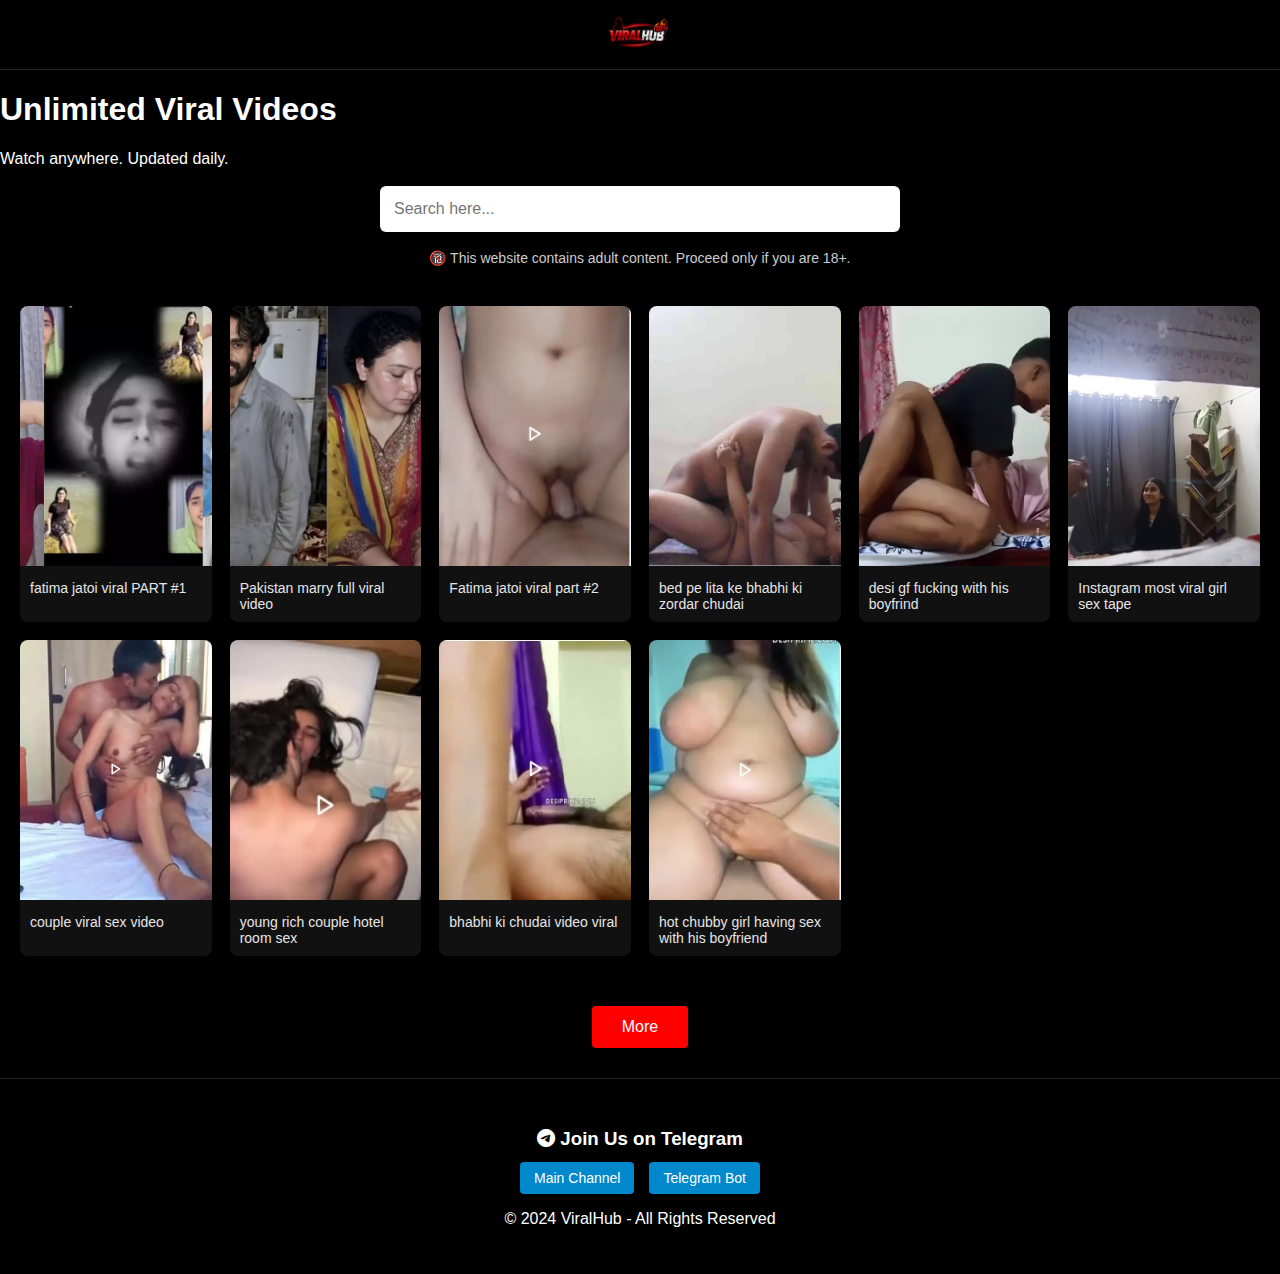
<file: index.html>
<!DOCTYPE html>
<html lang="en">
<head>
  <meta charset="UTF-8">
  <title>VIRALHUB 🔞</title>
  <meta name="viewport" content="width=device-width, initial-scale=1">
  <link rel="stylesheet" href="style.css">
  <link rel="stylesheet" href="https://cdnjs.cloudflare.com/ajax/libs/font-awesome/6.0.0/css/all.min.css">
</head>
<body>

<header class="netflix-header">
  <img src="logo.png" class="logo">
</header>

<section class="hero">
  <h1>Unlimited Viral Videos</h1>
  <p>Watch anywhere. Updated daily.</p>
</section>


<div class="search-box">
  <input type="text" id="searchInput" placeholder="Search here..." onkeyup="searchContent()">
</div>

  
<div class="age-box">
  🔞 This website contains adult content. Proceed only if you are 18+.
</div>

<div class="content">
  <div class="grid netflix-grid"></div>
</div>


   
<button id="loadMore">More</button>

  
<footer class="footer-links">
  <h3><i class="fab fa-telegram"></i> Join Us on Telegram</h3>
  <div class="social-icons">
    <a href="https://t.me/viraldesibhabhilink" class="tele-btn">Main Channel</a>
    <a href="https://t.me/Subhashreesahuviralbot" class="tele-btn">Telegram Bot</a>
  </div>
  <p>© 2024 ViralHub - All Rights Reserved</p>
</footer>

<script src="script.js"></script>
  
</body>
</html>
</file>
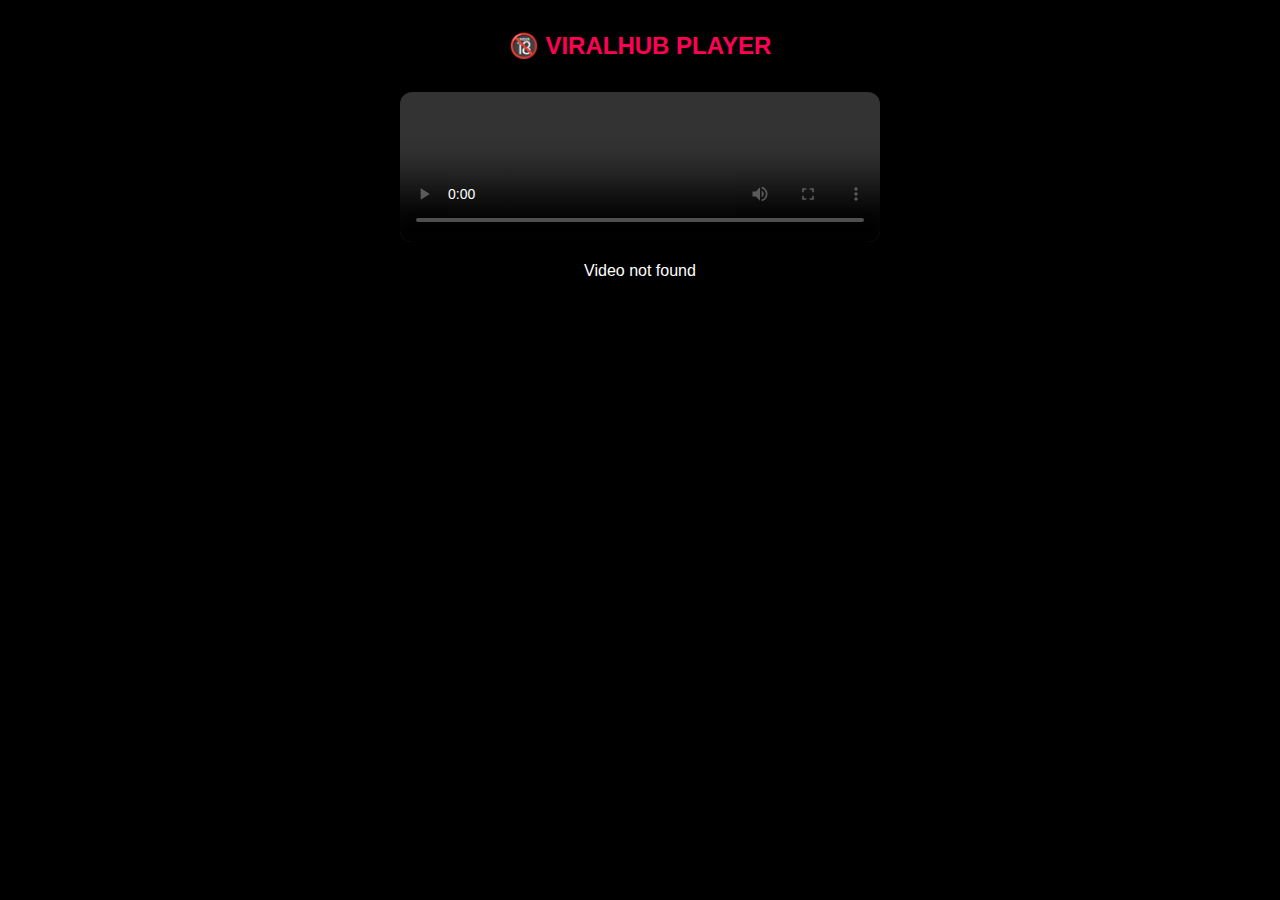
<file: player.html>
<!DOCTYPE html>
<html lang="en">
<head>
  <meta charset="UTF-8">
  <title>VIRALHUB Player</title>
  <meta name="viewport" content="width=device-width, initial-scale=1">
  <style>
    body {
      margin: 0;
      background: #000;
      color: #fff;
      text-align: center;
      font-family: Arial, sans-serif;
    }
    h2 {
      padding: 12px;
      color: #ff0055;
    }
    video {
      width: 100%;
      max-width: 480px;
      height: auto;
      border-radius: 12px;
    }
  </style>
</head>
<body>

<h2>🔞 VIRALHUB PLAYER</h2>

<video id="videoPlayer" controls autoplay playsinline></video>

<script>
  const params = new URLSearchParams(window.location.search);
  const videoUrl = params.get("v");

  if (videoUrl) {
    document.getElementById("videoPlayer").src = videoUrl;
  } else {
    document.body.innerHTML += "<p>Video not found</p>";
  }
</script>

</body>
</html>
</file>
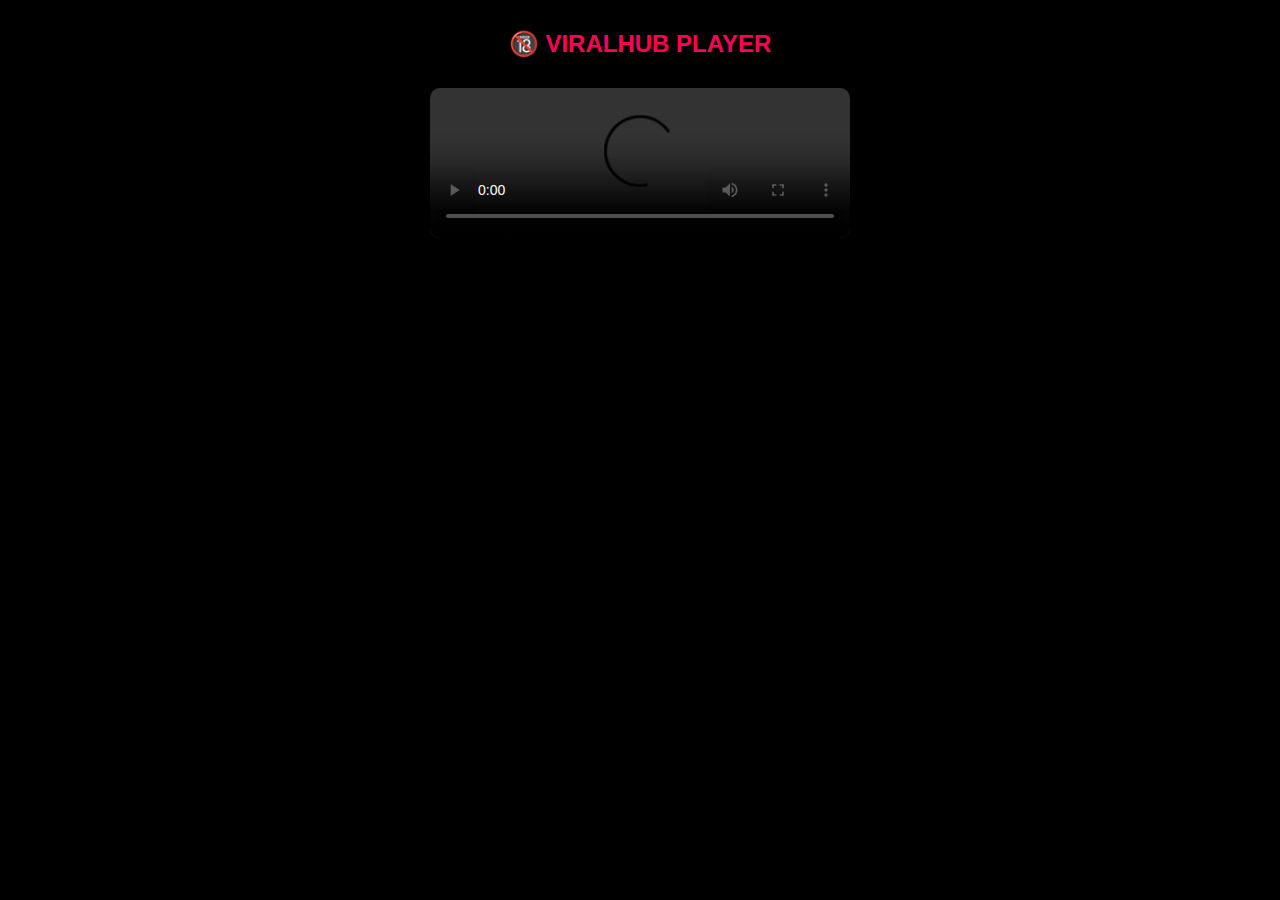
<file: video1.html>
<!DOCTYPE html>
<html lang="en">
<head>
  <meta charset="UTF-8">
  <title>VIRALHUB Player</title>
  <meta name="viewport" content="width=device-width, initial-scale=1">
  <style>
    body {
      margin: 0;
      background: black;
      color: white;
      text-align: center;
      font-family: Arial, sans-serif;
    }
    h2 {
      padding: 10px;
      color: #ff0055;
    }
    video {
      width: 100%;
      max-width: 420px;
      height: auto;
      border-radius: 10px;
    }
  </style>
</head>
<body>

<h2>🔞 VIRALHUB PLAYER</h2>

<video controls autoplay>
  <source src="https://player.cloudinary.com/embed/?cloud_name=djrsf9o6k&public_id=IMG_1315_wjrjj1" type="video/mp4">
  Your browser does not support video.
</video>

</body>
</html>
</file>
<file: style.css>
* {
  box-sizing: border-box;
}

body {
  margin: 0;
  background: #000;
  color: #fff;
  font-family: Arial, sans-serif;
}

/* ================= HEADER ================= */
.netflix-header {
  position: sticky;
  top: 0;
  height: 70px;
  background: #000;
  display: flex;
  align-items: center;
  justify-content: center;   /* LOGO CENTER */
  border-bottom: 1px solid #222;
  z-index: 1000;
}

.logo {
  height: 60px;
  width: auto;
}

/* ================= SEARCH ================= */
.search-box {
  width: 100%;
  display: flex;
  justify-content: center;
  margin: 18px 0;
}

.search-box input {
  width: 60%;
  max-width: 520px;
  padding: 14px;
  font-size: 16px;
  border-radius: 6px;
  border: none;
  outline: none;
}

/* ================= AGE BOX ================= */
.age-box {
  text-align: center;
  font-size: 14px;
  color: #ccc;
  margin-bottom: 10px;
}

/* ================= CONTENT ================= */
.content {
  padding-top: 10px;
}

/* ================= GRID ================= */
.netflix-grid {
  display: grid;
  grid-template-columns: repeat(auto-fill, minmax(180px, 1fr));
  gap: 18px;
  padding: 20px;
}

/* ================= CARD ================= */
.card {
  background: #111;
  border-radius: 8px;
  overflow: hidden;
  cursor: pointer;
  transition: transform 0.3s ease, box-shadow 0.3s ease;
  text-decoration: none;
  color: inherit;
}

.card:hover {
  transform: scale(1.08);
  box-shadow: 0 0 25px rgba(255, 0, 0, 0.6);
}

.card img {
  width: 100%;
  height: 260px;
  object-fit: cover;
}

.card p {
  margin: 10px;
  font-size: 14px;
  color: #e5e5e5;
  pointer-events: none;
}

/* ================= BADGE ================= */
.badge {
  position: absolute;
  top: 10px;
  left: 10px;
  background: red;
  padding: 4px 8px;
  font-size: 12px;
  border-radius: 4px;
}

/* ================= LOAD MORE ================= */
#loadMore {
  display: block;
  margin: 30px auto;
  padding: 12px 30px;
  background: red;
  color: #fff;
  border: none;
  font-size: 16px;
  cursor: pointer;
  border-radius: 4px;
}

/* ================= FOOTER ================= */
.footer-links {
  background: #000;
  text-align: center;
  padding: 30px;
  border-top: 1px solid #222;
}

.footer-links h3 {
  margin-bottom: 12px;
}

.social-icons {
  display: flex;
  justify-content: center;
  gap: 15px;
  margin-bottom: 15px;
}

.tele-btn {
  background: #0088cc;
  padding: 8px 14px;
  border-radius: 4px;
  color: #fff;
  text-decoration: none;
  font-size: 14px;
}

/* ================= MOBILE ================= */
@media (max-width: 768px) {

  .search-box input {
    width: 92%;
  }


  .card img {
    height: 220px;
  }
}
</file>
